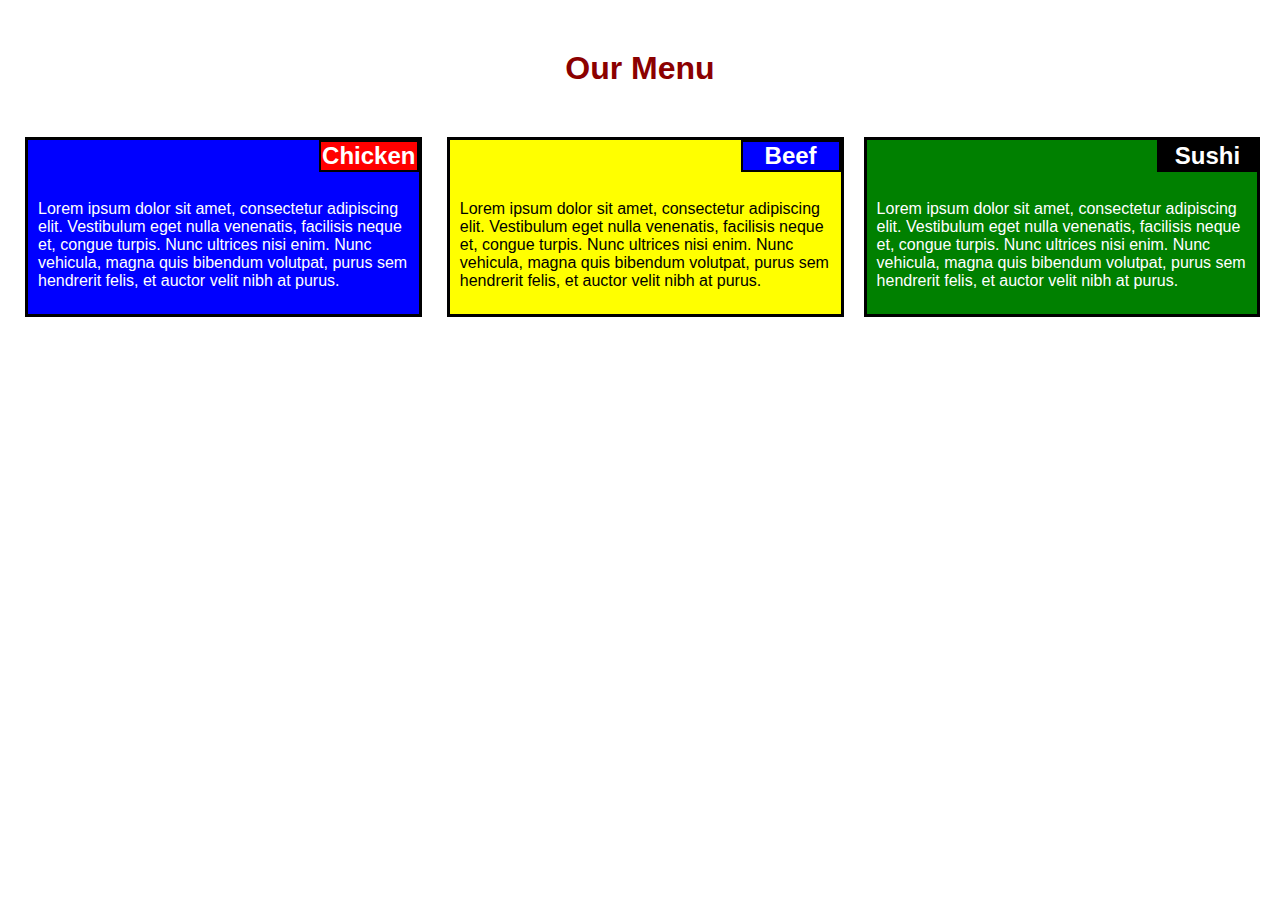
<file: site/index.html>
<!DOCTYPE html>
<html>
<head>
	<meta charset="utf-8">
	<meta name="viewport" content="width=device-width, initial-scale=1">
	
	<!--CSS-->
	<link rel="stylesheet" type="text/css" href="./css/style.css">
	<title>Hello</title>
</head>
<body>
 <h1>Our Menu</h1>
 <div class="row">
  <div class="column box-one">
  	<div class="title"><h2 class="chicken">Chicken</h2></div>
  	<div class="content">
  		<p>Lorem ipsum dolor sit amet, consectetur adipiscing elit. Vestibulum eget nulla venenatis, facilisis neque et, congue turpis. Nunc ultrices nisi enim. Nunc vehicula, magna quis bibendum volutpat, purus sem hendrerit felis, et auctor velit nibh at purus.</p>
  	</div>
  </div>
  <div class="column box-two">
  	<div class="title"><h2 class="beef">Beef</h2></div>
  	<div class="content">
  		<p>Lorem ipsum dolor sit amet, consectetur adipiscing elit. Vestibulum eget nulla venenatis, facilisis neque et, congue turpis. Nunc ultrices nisi enim. Nunc vehicula, magna quis bibendum volutpat, purus sem hendrerit felis, et auctor velit nibh at purus.</p>
  	</div>
  </div>
  <div class="box-three" id="column">
  	<div class="title"><h2 class="sushi">Sushi</h2></div>
  	<div class="content">
  		<p>Lorem ipsum dolor sit amet, consectetur adipiscing elit. Vestibulum eget nulla venenatis, facilisis neque et, congue turpis. Nunc ultrices nisi enim. Nunc vehicula, magna quis bibendum volutpat, purus sem hendrerit felis, et auctor velit nibh at purus.</p>
  	</div>
  </div>
</div>
</body>
</html>
</file>
<file: site/css/style.css>
* {
	box-sizing: border-box;
	padding: 0;
	margin: 0;
	font-family: helvetica;
}

h1 {
	text-align: center;
	color: darkred;
	margin: 50px;
}

.row {
	width: 100%;
	justify-items: center;
}

div.column {
	position: relative;
	border: 3px solid black;
	height: 180px;
}

#column {
	position: relative;
	border: 3px solid black;
	height: 180px;
}

div.title {
	position: absolute;
	right: 0;
	width: 100px;
	height: 100px;
	clear: both;
}

div.content {
	position: absolute;
	top: 50px;
	width: 100%;
	padding: 10px;
}

h2 {
	border: 2px solid black;
	text-align: center;
}

.chicken {
	background-color: red;
	color: white;
}

.beef {
	background-color: blue;
	color: white;
}

.sushi {
	background-color: black;
	color: white;
}

.box-one {
	background-color: blue;
	color: white;
}

.box-two {
	background-color: yellow;
}

.box-three {
	background-color: green;
	color: white;
}

@media (min-width: 1200px) {
	.column {
		margin-left: 25px;		
		margin-bottom: 20px;
		top: 0;
		width: 31%;
		float: left;
	}

	#column {
		margin-left: 20px;
		margin-bottom: 20px;
		top: 0;
		float: left;
		width: 31%;
	}
}

@media (min-width: 992px) and (max-width:  1199px) {
	.column {
		margin-left: 20px;
		margin-bottom: 20px;
		height: 230px !important;
		top: 0;
		float: left;
		width: 31%;
	}

	#column {
		margin-left: 20px;
		margin-bottom: 20px;
		height: 230px !important;
		top: 0;
		float: left;
		width: 31%;
	}
}

@media (min-width: 768px) and (max-width:  991px) {
	.column {
		margin-left: 14px;
		margin-right: 10px;
		margin-bottom: 20px;
		height: 230px !important;
		width: 47%;
		top: 0;
		float: left;
	}

	#column {
		margin-left: 14px;
		margin-right: 10px;
		margin-bottom: 20px;
		width: 96.5%;
		top: 0;
		float: left;
	}
}


@media (max-width: 767px) {
	.column {
		margin-left: 14px;
		margin-right: 14px !important;
		margin-bottom: 20px;
		width: 95%;
		height: 300px !important;
		top: 0;
		float: left;
	}

	#column {
		margin-left: 14px;
		margin-right: 14px !important;
		margin-bottom: 20px;
		width: 95%;
		height: 300px;
		top: 0;
		float: left;
	}
		
}
</file>
